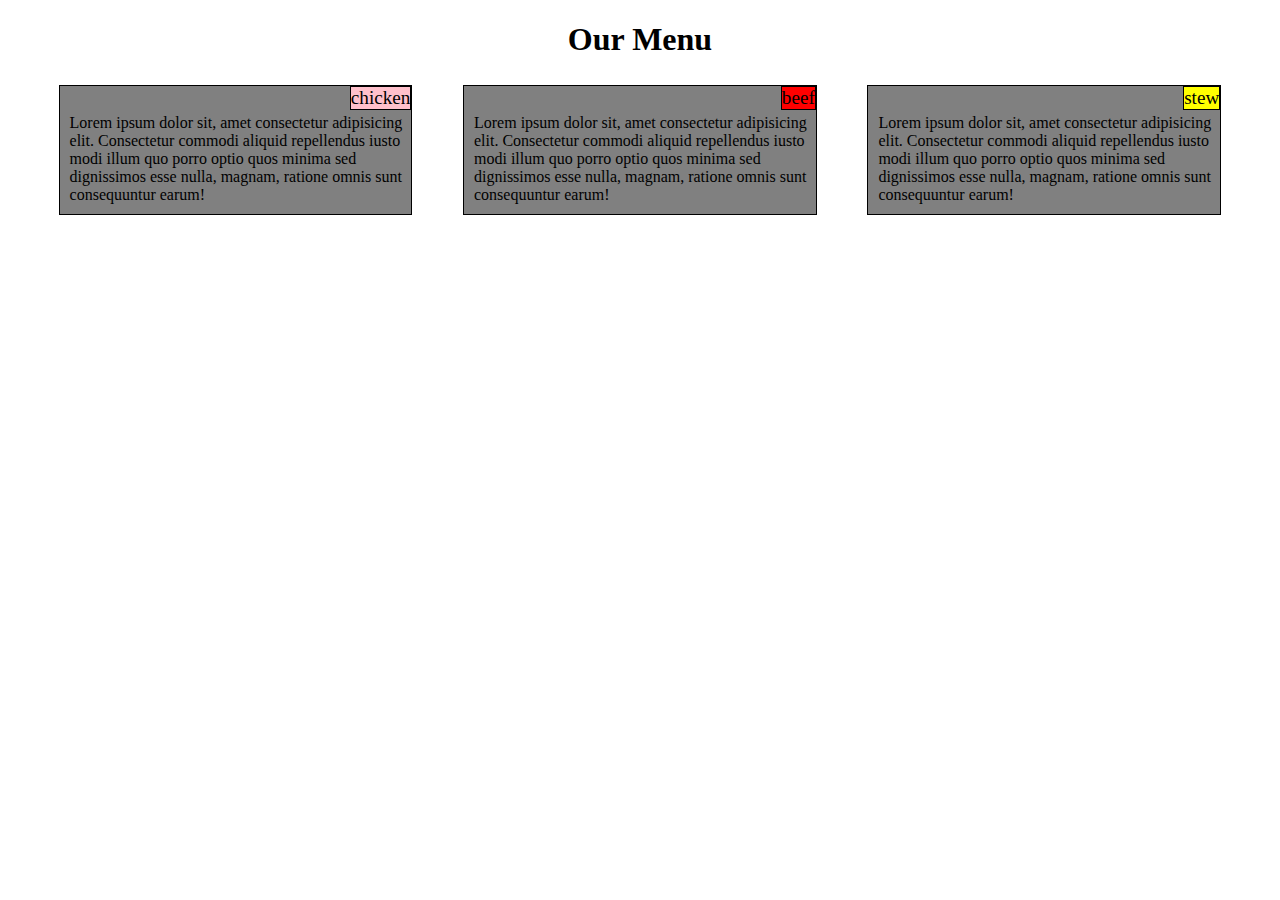
<file: index.html>
<!DOCTYPE html>
<html lang="en">
<head>
    <meta charset="UTF-8">
    <meta http-equiv="X-UA-Compatible" content="IE=edge">
    <meta name="viewport" content="width=device-width, initial-scale=1.0">
    <title>Document</title>
    <link rel="stylesheet" type="text/css" href="ass2s.css">
</head>
<body>
    <div class="head">
<h1>Our Menu</h1></div>
<div class="row">
<div class="item chicken"><div class="menhead chickhead">chicken</div><br><div class="cont">Lorem ipsum dolor sit, amet consectetur adipisicing elit. Consectetur commodi aliquid repellendus iusto modi illum quo porro optio quos minima sed dignissimos esse nulla, magnam, ratione omnis sunt consequuntur earum!</div></div>
<div class="item beef"><div class="menhead beefhead">beef</div><br><div class="cont">Lorem ipsum dolor sit, amet consectetur adipisicing elit. Consectetur commodi aliquid repellendus iusto modi illum quo porro optio quos minima sed dignissimos esse nulla, magnam, ratione omnis sunt consequuntur earum!</div></div>
<div class="item stew"><div class="menhead stewhead">stew</div><br><div class="cont">Lorem ipsum dolor sit, amet consectetur adipisicing elit. Consectetur commodi aliquid repellendus iusto modi illum quo porro optio quos minima sed dignissimos esse nulla, magnam, ratione omnis sunt consequuntur earum!</div></div></div>
</body>
</html>
</file>
<file: ass2s.css>
*{
    box-sizing: border-box;
}
div.head{
    text-align: center;
}
body{
    background-color: white;
}
div.item{
    position: relative;
  background-color: grey;
  color: black;
  float: left;
  border: 1px solid black;
   margin-bottom: 5px;
   margin-top: 5px;
   height: fit-content;
   padding-left: 10px;
   padding-bottom: 10px;
}
@media(min-width: 992px){
div.chicken{
      
width: 28%;


margin-left: 4%;
margin-right: 2%;



}
div.beef{
    
    width: 28%;
    
   
    margin-left: 2%;
margin-right: 2%;


}
div.stew{
    
    width: 28%;
    
    
    margin-left: 2%;
margin-right: 4%;
}


}
@media(min-width: 768px) and (max-width:991px){
    div.chicken{
      
        width: 44%;
        
        
        margin-left: 4%;
        margin-right: 2%;
        
        
        
        }
        div.beef{
            
            width: 44%;
            
           
            margin-left: 2%;
        margin-right: 4%;
        
        
        }
        div.stew{
            
            width: 92%;
            
            
            margin-left: 4%;
        margin-right: 4%;
        }
}
div.menhead{
    position: absolute;
   top: 0px;
   right: 0px;
   
    border: 1px solid black;
    font-size:larger; 
    color: black;
    
}
div.chickhead{
    background-color:pink;}
div.beefhead{
    background-color:red;}
div.stewhead{
    background-color:yellow;}

div.cont{
    margin-top: 10px;
}
</file>
